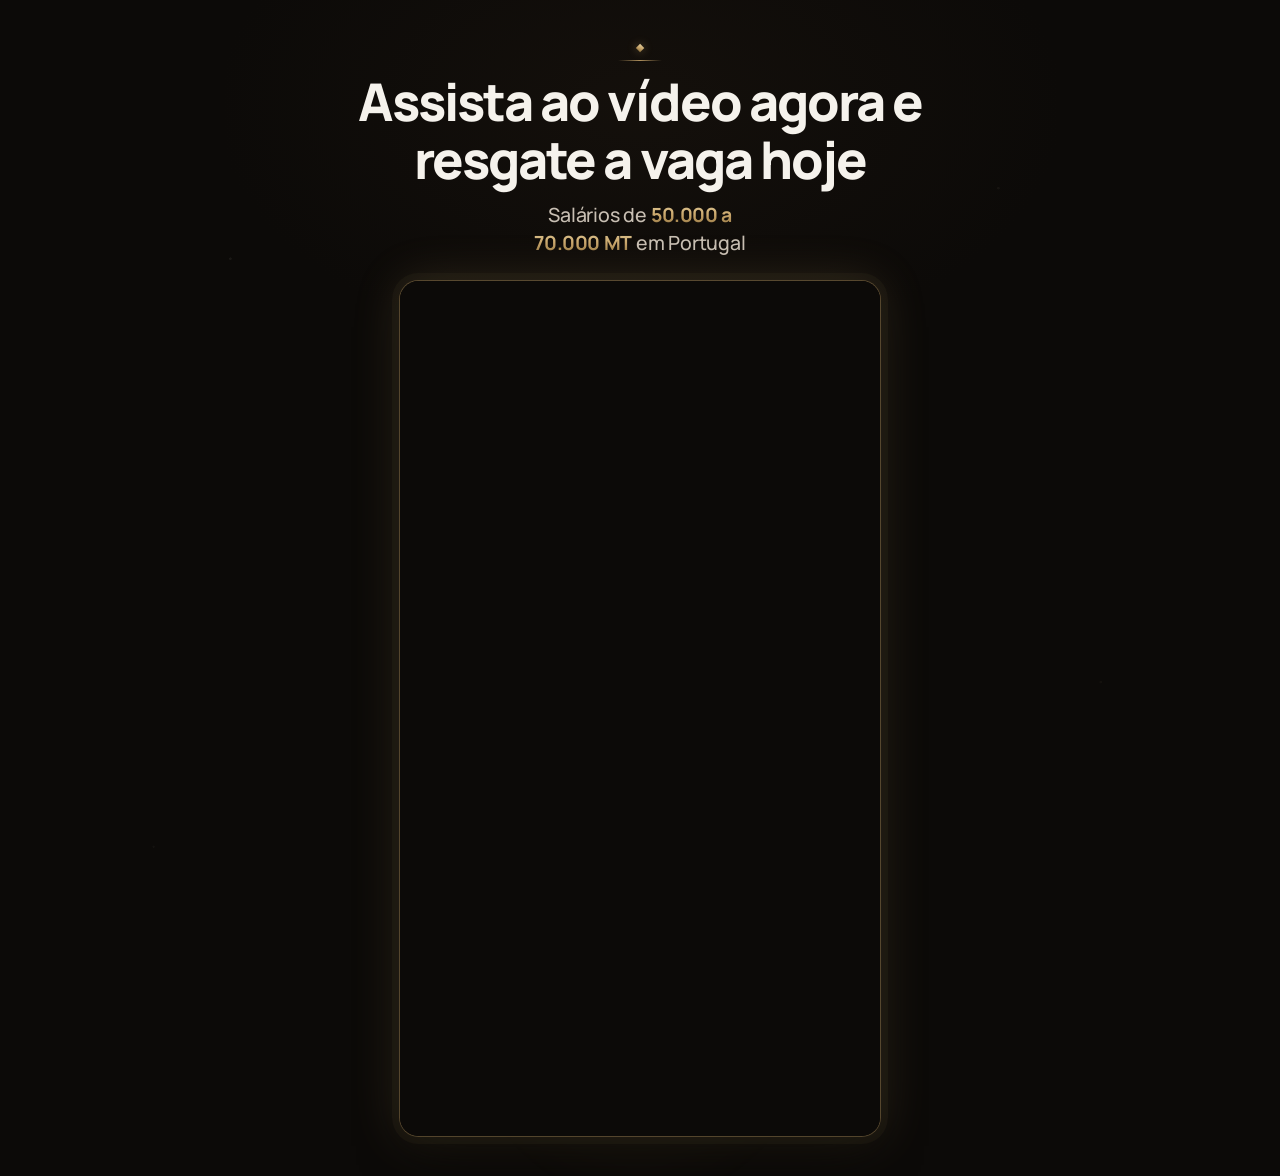
<file: index.html>
<!DOCTYPE html>
<html lang="pt">
  <head>
    <meta charset="utf-8" />
    <meta name="viewport" content="width=device-width, initial-scale=1, viewport-fit=cover" />
    <title>Vaga Portugal</title>
    <meta
      name="description"
      content="Assista ao vídeo agora e resgate a vaga hoje. Salários de 50.000 a 70.000 MT em Portugal."
    />
    <meta name="theme-color" content="#0c0a08" />
    <meta name="color-scheme" content="dark" />
    <meta property="og:title" content="Vaga Portugal" />
    <meta
      property="og:description"
      content="Assista ao vídeo agora e resgate a vaga hoje. Salários de 50.000 a 70.000 MT em Portugal."
    />
    <meta property="og:image" content="/og.jpg" />
    <meta property="og:type" content="website" />
    <link rel="icon" type="image/svg+xml" href="/favicon.svg" />
    <link rel="preconnect" href="https://fonts.googleapis.com" />
    <link rel="preconnect" href="https://fonts.gstatic.com" crossorigin />
    <link rel="preconnect" href="https://scripts.converteai.net" />
    <link rel="preconnect" href="https://cdn.converteai.net" />
    <link
      rel="stylesheet"
      href="https://fonts.googleapis.com/css2?family=Manrope:wght@500;600;700;800&display=swap"
    />
    <link rel="stylesheet" href="/styles.css" />
    <!-- Meta Pixel Code -->
    <script>
      !function(f,b,e,v,n,t,s)
      {if(f.fbq)return;n=f.fbq=function(){n.callMethod?
      n.callMethod.apply(n,arguments):n.queue.push(arguments)};
      if(!f._fbq)f._fbq=n;n.push=n;n.loaded=!0;n.version='2.0';
      n.queue=[];t=b.createElement(e);t.async=!0;
      t.src=v;s=b.getElementsByTagName(e)[0];
      s.parentNode.insertBefore(t,s)}(window, document,'script',
      'https://connect.facebook.net/en_US/fbevents.js');
      fbq('init', '1459601679314224');
      fbq('track', 'PageView');
    </script>
    <noscript><img height="1" width="1" style="display:none" src="https://www.facebook.com/tr?id=1459601679314224&ev=PageView&noscript=1" alt="" /></noscript>
    <!-- End Meta Pixel Code -->
  </head>
  <body>
    <main class="page-shell">
      <div class="page-light" aria-hidden="true"></div>
      <div class="page-specks" aria-hidden="true"></div>

      <section class="page-content">
        <header class="page-header">
          <div class="gold-mark enter-1" aria-hidden="true">
            <span class="gold-diamond"></span>
            <span class="gold-rule"></span>
          </div>

          <h1 class="headline enter-1">Assista ao vídeo agora e resgate a vaga hoje</h1>

          <p class="subhead enter-2">
            Salários de <span class="salary-gold">50.000 a 70.000 MT</span> em Portugal
          </p>
        </header>

        <div class="vsl-stage enter-3">
          <div class="vsl-frame">
            <vturb-smartplayer
              id="vid-6ac46342e88b02b49a703f78"
              style="display: block; margin: 0 auto; width: 100%"
            >
              <div
                class="vturb-player-placeholder"
                style="
                  position: relative;
                  width: 100%;
                  padding: 178.21782178217822% 0 0;
                  z-index: 0;
                  background-color: #0c0a08;
                "
              ></div>
            </vturb-smartplayer>
          </div>
        </div>
      </section>
    </main>
    <script type="text/javascript">
      (function () {
        var s = document.createElement("script");
        s.src =
          "https://scripts.converteai.net/8b709eb2-af1f-4db8-b427-9ada800973a9/players/6ac46342e88b02b49a703f78/v4/player.js?v=20261006";
        s.async = true;
        document.head.appendChild(s);
      })();
    </script>
  </body>
</html>
</file>
<file: styles.css>
:root {
  --font-sans: "Manrope", ui-sans-serif, system-ui, sans-serif;
  --color-bg: #0c0a08;
  --color-bg-warm: #16110c;
  --color-fg: #f5f2ec;
  --color-muted: #c8bfb3;
  --color-gold: #c9a66b;
  --color-gold-bright: #e4d0a0;
  --color-gold-deep: #8a6d3a;
  --color-ink: #0c0a08;
  --container-vsl: 30rem;
  --container-copy: 36rem;
  --radius-vsl: 1.15rem;
  --text-headline: clamp(1.58rem, 0.62rem + 4.4vw, 3.25rem);
  --text-sub: clamp(1.02rem, 0.88rem + 0.7vw, 1.22rem);
  --ease-out: cubic-bezier(0.22, 1, 0.36, 1);
}

*,
*::before,
*::after {
  box-sizing: border-box;
}

html {
  -webkit-font-smoothing: antialiased;
  -moz-osx-font-smoothing: grayscale;
  background-color: var(--color-bg);
  color: var(--color-fg);
}

html,
body {
  min-height: 100dvh;
  overflow-x: clip;
}

body {
  margin: 0;
  font-family: var(--font-sans);
  background-color: var(--color-bg);
  color: var(--color-fg);
}

.page-shell {
  position: relative;
  isolation: isolate;
  min-height: 100vh;
  min-height: 100svh;
  min-height: 100dvh;
  display: flex;
  flex-direction: column;
  align-items: center;
  background-color: var(--color-bg);
  color: var(--color-fg);
  padding-inline: clamp(1.15rem, 5.2vw, 2rem);
  padding-top: calc(clamp(1.5rem, 5vh, 3.5rem) + env(safe-area-inset-top));
  padding-bottom: calc(clamp(1.6rem, 4.5vh, 3.25rem) + env(safe-area-inset-bottom));
}

.page-light,
.page-specks {
  pointer-events: none;
  position: absolute;
  inset: 0;
  z-index: 0;
}

.page-light {
  overflow: hidden;
}

.page-light::before {
  content: "";
  position: absolute;
  left: 50%;
  top: -12%;
  width: min(52rem, 160vw);
  height: 42%;
  transform: translateX(-50%);
  background: radial-gradient(
    ellipse at center,
    color-mix(in oklab, var(--color-bg-warm) 80%, transparent) 0%,
    transparent 72%
  );
}

.page-light::after {
  content: "";
  position: absolute;
  left: 50%;
  top: 46%;
  width: min(28rem, 92vw);
  height: min(42rem, 78vh);
  transform: translateX(-50%);
  background: radial-gradient(
    ellipse at center,
    color-mix(in oklab, var(--color-gold) 16%, transparent) 0%,
    color-mix(in oklab, var(--color-gold) 6%, transparent) 34%,
    transparent 70%
  );
  filter: blur(8px);
}

.page-specks {
  background-image:
    radial-gradient(circle at 18% 22%, rgb(255 244 224 / 0.07) 0 1px, transparent 1.6px),
    radial-gradient(circle at 78% 16%, rgb(255 236 210 / 0.05) 0 1px, transparent 1.5px),
    radial-gradient(circle at 86% 58%, rgb(232 208 160 / 0.045) 0 1px, transparent 1.6px),
    radial-gradient(circle at 12% 72%, rgb(255 248 232 / 0.04) 0 0.8px, transparent 1.4px);
  opacity: 0.85;
}

.page-content {
  position: relative;
  z-index: 1;
  width: 100%;
  max-width: var(--container-copy);
  display: flex;
  flex-direction: column;
  align-items: center;
  text-align: center;
  gap: clamp(1.15rem, 2.6vh, 1.75rem);
}

.page-header {
  display: flex;
  width: 100%;
  flex-direction: column;
  align-items: center;
}

.gold-mark {
  display: flex;
  flex-direction: column;
  align-items: center;
  gap: 0.55rem;
  margin-bottom: 0.75rem;
}

.gold-diamond {
  width: 0.38rem;
  height: 0.38rem;
  background: linear-gradient(
    160deg,
    var(--color-gold-bright) 0%,
    var(--color-gold) 48%,
    var(--color-gold-deep) 100%
  );
  transform: rotate(45deg);
  box-shadow: 0 0 10px color-mix(in oklab, var(--color-gold) 45%, transparent);
}

.gold-rule {
  width: 2.75rem;
  height: 1px;
  background: linear-gradient(90deg, transparent 0%, var(--color-gold) 50%, transparent 100%);
  opacity: 0.85;
}

.headline {
  margin: 0;
  max-width: 22ch;
  font-family: var(--font-sans);
  font-weight: 800;
  font-size: var(--text-headline);
  line-height: 1.12;
  letter-spacing: -0.038em;
  color: var(--color-fg);
  text-wrap: pretty;
}

@media (max-width: 480px) {
  .headline {
    max-width: none;
  }
}

.subhead {
  margin: 0.7rem 0 0;
  max-width: 32ch;
  font-family: var(--font-sans);
  font-weight: 500;
  font-size: var(--text-sub);
  line-height: 1.45;
  letter-spacing: -0.01em;
  color: var(--color-muted);
  text-wrap: balance;
}

.salary-gold {
  font-weight: 700;
  letter-spacing: -0.02em;
  background: linear-gradient(
    180deg,
    var(--color-gold-bright) 0%,
    var(--color-gold) 52%,
    var(--color-gold-deep) 100%
  );
  -webkit-background-clip: text;
  background-clip: text;
  color: transparent;
}

.page-shell--center {
  justify-content: center;
}

.eyebrow {
  margin: 0 0 0.85rem;
  font-size: 0.72rem;
  font-weight: 700;
  letter-spacing: 0.18em;
  text-transform: uppercase;
  color: var(--color-gold);
}

.cta {
  display: inline-flex;
  align-items: center;
  justify-content: center;
  width: min(100%, 22rem);
  min-height: 3.4rem;
  margin-top: 0.35rem;
  padding: 0.95rem 1.4rem;
  border-radius: 9999px;
  text-decoration: none;
  text-align: center;
  font-family: var(--font-sans);
  font-weight: 700;
  font-size: 1rem;
  line-height: 1.25;
  letter-spacing: -0.02em;
  color: #fff;
  background: #c1121f;
  box-shadow:
    inset 0 1px 0 rgb(255 255 255 / 0.22),
    0 14px 28px -10px rgb(193 18 31 / 0.75),
    0 8px 18px -8px rgb(0 0 0 / 0.55);
}

.cta:hover {
  background: #a50e19;
  filter: none;
}

.cta:focus-visible {
  outline: 2px solid var(--color-gold-bright);
  outline-offset: 3px;
}

.vsl-stage {
  width: min(100%, var(--container-vsl));
}

.vsl-frame {
  position: relative;
  width: 100%;
  border-radius: var(--radius-vsl);
  overflow: hidden;
  background: var(--color-ink);
  box-shadow:
    0 0 0 1px color-mix(in oklab, var(--color-gold) 32%, transparent),
    0 0 0 8px color-mix(in oklab, var(--color-gold) 4%, transparent),
    0 0 48px color-mix(in oklab, var(--color-gold) 18%, transparent),
    0 28px 56px -18px rgb(0 0 0 / 0.78),
    0 12px 28px -10px rgb(0 0 0 / 0.62);
}

.vsl-frame vturb-smartplayer,
.vsl-frame .vturb-player-placeholder {
  display: block !important;
  width: 100% !important;
  max-width: none !important;
}

.vsl-frame .thumbnail-image {
  position: absolute;
  inset: 0;
  width: 100%;
  height: 100%;
  object-fit: cover;
}

.enter-1,
.enter-2,
.enter-3 {
  animation: rise-in 700ms var(--ease-out) both;
}

.enter-1 {
  animation-delay: 40ms;
}

.enter-2 {
  animation-delay: 140ms;
}

.enter-3 {
  animation-delay: 240ms;
}

@keyframes rise-in {
  from {
    opacity: 0;
    transform: translateY(12px);
    filter: blur(6px);
  }
  to {
    opacity: 1;
    transform: translateY(0);
    filter: blur(0);
  }
}

@media (prefers-reduced-motion: reduce) {
  .enter-1,
  .enter-2,
  .enter-3 {
    animation: none;
  }
}
</file>
